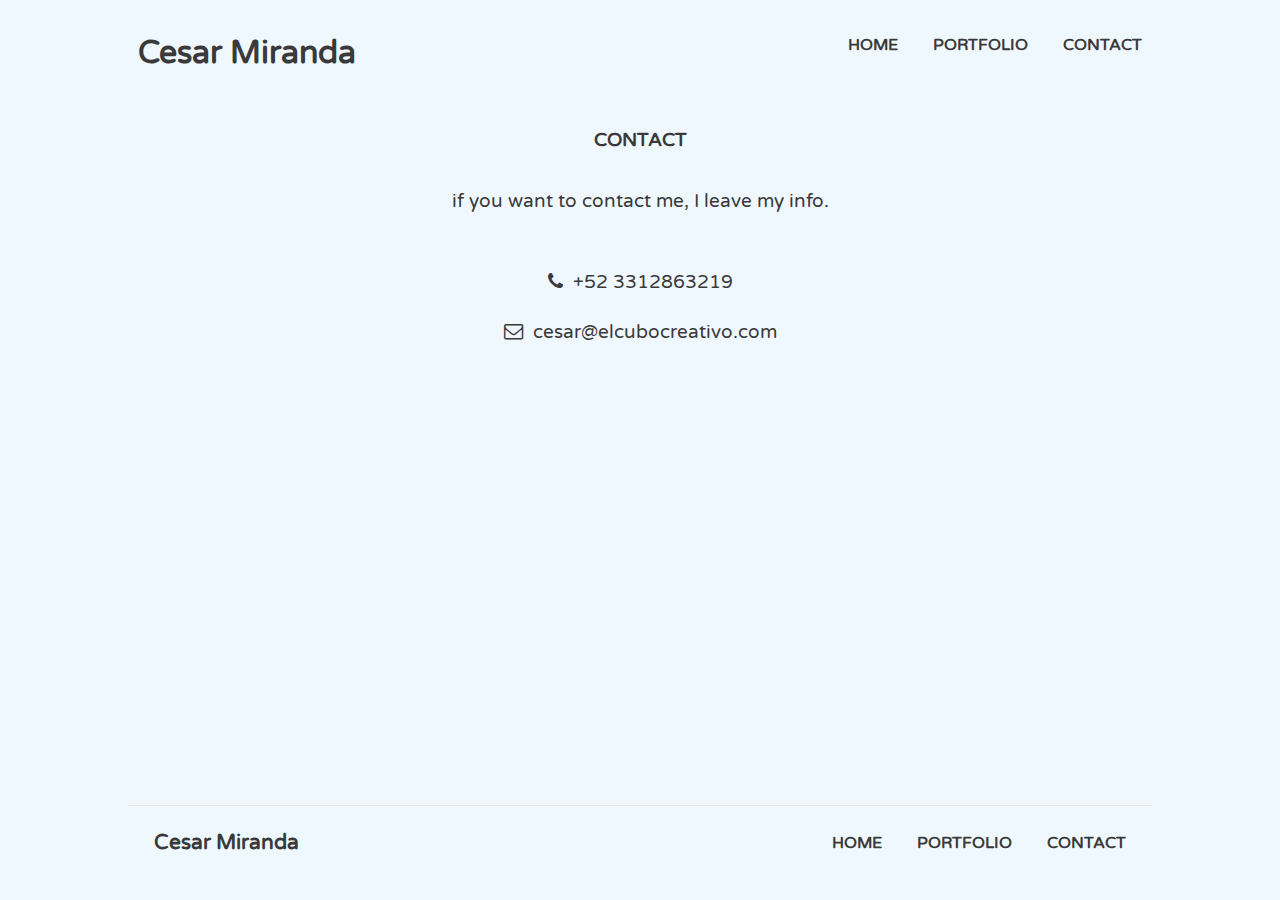
<file: contact.html>
<!DOCTYPE html>
<html lang="es">
<head>
	<meta charset="UTF-8">
	<meta name="viewport" content="width=device-width, initial-scale=1, maximum-scale=1, user-scalable=no">
	<link href='https://fonts.googleapis.com/css?family=Varela+Round' rel='stylesheet' type='text/css'>
	<link rel="stylesheet" href="https://maxcdn.bootstrapcdn.com/font-awesome/4.5.0/css/font-awesome.min.css">
	<link rel="stylesheet" href="css/normalize.css">
	<link rel="stylesheet" href="css/style.css" media="all">
	<title>Responsive Layout</title>
</head>
<body>
	<div class="wrap" id="top">
		<header class="main-header">
			<div class="container clearfix">
				<h1 class="student-name"><a href="#">Cesar Miranda</a></h1>
				<nav id="main-nav">
					<ul class="main-nav clearfix">
						<li><a href="index.html">Home</a></li>
						<li><a href="portfolio.html">Portfolio</a></li>
						<li><a href="contact.html">Contact</a></li>
					</ul>
				</nav>
			</div>
		</header>
		<div class="main-contact page">
			<div class="container">
				<div class="col">
					<h3>Contact</h3>
					<p>if you want to contact me, I leave my info.</p>
					<p><i class="fa fa-phone"></i> +52 3312863219</p>
					<p><i class="fa fa-envelope-o"></i> cesar@elcubocreativo.com</p>
				</div>
			</div>
		</div>
	</div>
	<footer class="main-footer">
		<div class="container clearfix">
			<div class="col">
				<h3 class="student-name"><a href="#">Cesar Miranda</a></h3>
				<h3 class="back-top"><a href="#Top">Back to Top</a></h3>
				<nav id="footer-nav">
					<ul class="footer-nav">
						<li><a href="index.html">Home</a></li>
						<li><a href="portfolio.html">Portfolio</a></li>
						<li><a href="contact.html">Contact</a></li>
					</ul>
				</nav>
			</div>
		</div>
	</footer>
</body>
</html>
</file>
<file: css/style.css>
/* ================================= 
  Base Element Styles
==================================== */

* {
	box-sizing: border-box;
}

body {
	font-family: 'Varela Round', sans-serif;
	line-height: 1.6;
	color: #3a3a3a;
	background-color: #f0f8ff;
	/*background: -webkit-linear-gradient(0deg, #71c0e7, #008fd5);*/
}

a {
	text-decoration: none;
	-webkit-transition: all .5s;
  	-moz-transition: all .5s;
  	-o-transition: all .5s;
  	transition: all .5s;
	color: #3a3a3a;
}

a:hover {
	color: #008fd5;
	text-decoration: none;
}

img {
	max-width: 100%;
	display: block;
	height: auto;
	margin: 0 auto;
}

ul li {
	list-style: none;
}

p {
	color: #3a3a3a;
}

/* ================================= 
  Base Layout Styles
==================================== */

/* ---- Navigation ---- */

.main-header .student-name {
	margin: 0px 0px 15px 0px;
}

.student-name a,
.main-nav a,
.main-footer .footer-nav a {
	text-align: center;
	display: block;
}

.main-header {
	padding-top: .5em;
	padding-bottom: .5em;
	margin-bottom: 50px;
}

.main-nav,
.footer-nav {
	padding-left: 0px;
	margin-top: 5px;
}

.main-nav li a,
.main-footer .footer-nav li a {
	padding: 10px;
	background-color: #fff;
	margin-bottom: 5px;
	text-transform: uppercase;
	font-weight: bold;
}

.about-student p {
	margin-top: 45px;
	font-size: 1.2em;
}

.col {
	padding-left: 1em;
	padding-right: 1em;
}

.portfolio .container {
	background-color: #fff;
	-webkit-box-shadow: 0px 5px 6px -5px #bdbdbd;
  	-moz-box-shadow: 0px 5px 6px -5px #bdbdbd;
  	box-shadow: 0px 5px 6px -5px #bdbdbd;
}

.portfolio {
	margin-top: 50px;
	margin-bottom: 50px;
}

.portfolio img {
	-webkit-transition: all .5s;
  	-moz-transition: all .5s;
  	-o-transition: all .5s;
  	transition: all .5s;
}

.portfolio img:hover {
	-webkit-transform: scale(1) rotate(2deg);
	-moz-transform: scale(1) rotate(2deg);
	-ms-transform: scale(1) rotate(2deg);
	-o-transform: scale(1) rotate(2deg);
	transform: scale(1) rotate(2deg);
}

.portfolio h3,
.main-contact h3 {
	text-transform: uppercase;
}

.portfolio h4 {
	text-align: center;
	margin-top: 30px;
	margin-bottom: 15px;
}

.portfolio h3 {
	text-align: center;
	margin: 0px;
	padding-top: 60px;
	padding-bottom: 60px;
} 

.portfolio p {
	font-weight: normal;
	text-align: center;
	margin-bottom: 50px;
}

.main-contact {
	text-align: center;
	margin-bottom: 70px;
}

.main-contact.page {
	margin-bottom: 0px;
}

.main-contact p {
	font-size: 1.2em;
}

.main-contact .fa {
	margin-right: 5px;
}

.main-contact p:nth-of-type(1) {
	margin-top: 30px;
	margin-bottom: 50px;
}

.main-footer .student-name {
	float: left;
	font-size: 1.3em;
}

.main-footer .container {
	border-top: 1px solid #e7e7e7;
}

.main-footer .footer-nav {
	display: none;
}

.main-footer .back-top {
	float: right;
	text-transform: uppercase;
	font-size: 1.3em;
}

/* ---- Float clearfix ---- */

.clearfix::after {
	content: " ";
	display: table;
	clear: both;
}

.wrap {
	min-height: calc(100vh - 95px);
}


/* ================================= 
  Media Queries
==================================== */

@media (min-width: 769px) {

	.container {
		width: 80%;
		margin: 0 auto;
		max-width: 1150px;
	}

	.main-header .student-name {
		margin: 0px;
	}

	.main-footer .student-name {
		float: left;
	}

	.main-header {
		margin-bottom: 0px;
	}

	.main-footer .footer-nav {
		float: right;
	}

	.main-nav {
		text-align: center;
	}

	.main-nav li {
		display: inline-block;
	}
	
	.main-footer .footer-nav li {
		float: left;
		margin-left: 15px;
	}

	.main-nav li a,
	.student-name a,
	.main-footer .footer-nav li a {
		padding: 20px 10px;
		background-color: #f0f8ff;
	}

	.main-footer .footer-nav {
		display: block;
		margin-bottom: 0px;
	}

	.main-footer .student-name {
		margin: 0px;
	}

	/*.main-footer .student-name {
		float: none;
	}*/

	.main-footer .back-top {
		display: none;
	}

	.portfolio h3 {
		padding-top: 40px;
		padding-bottom: 40px;
	}

	.about-student p {
		margin-top: 0px;
	}

	/* ---- Columns ---- */

	.about-student .primary.col {
		width: 60%;
		float: left;
	}

	.about-student .secondary.col {
		width: 40%;
		float: right;
	}

	.portfolio .col {
		width: 50%;
		float: left;
	}

}

@media (min-width: 992px) {

	/* ---- Columns ---- */

	.portfolio .col {
		width: 33.3333333%;
		float: left;
	}

	.main-nav {
		float: right;
	}

	.student-name {
		float: left;
	}

	.main-nav li {
		float: left;
		margin-left: 15px; 
	}
}
</file>
